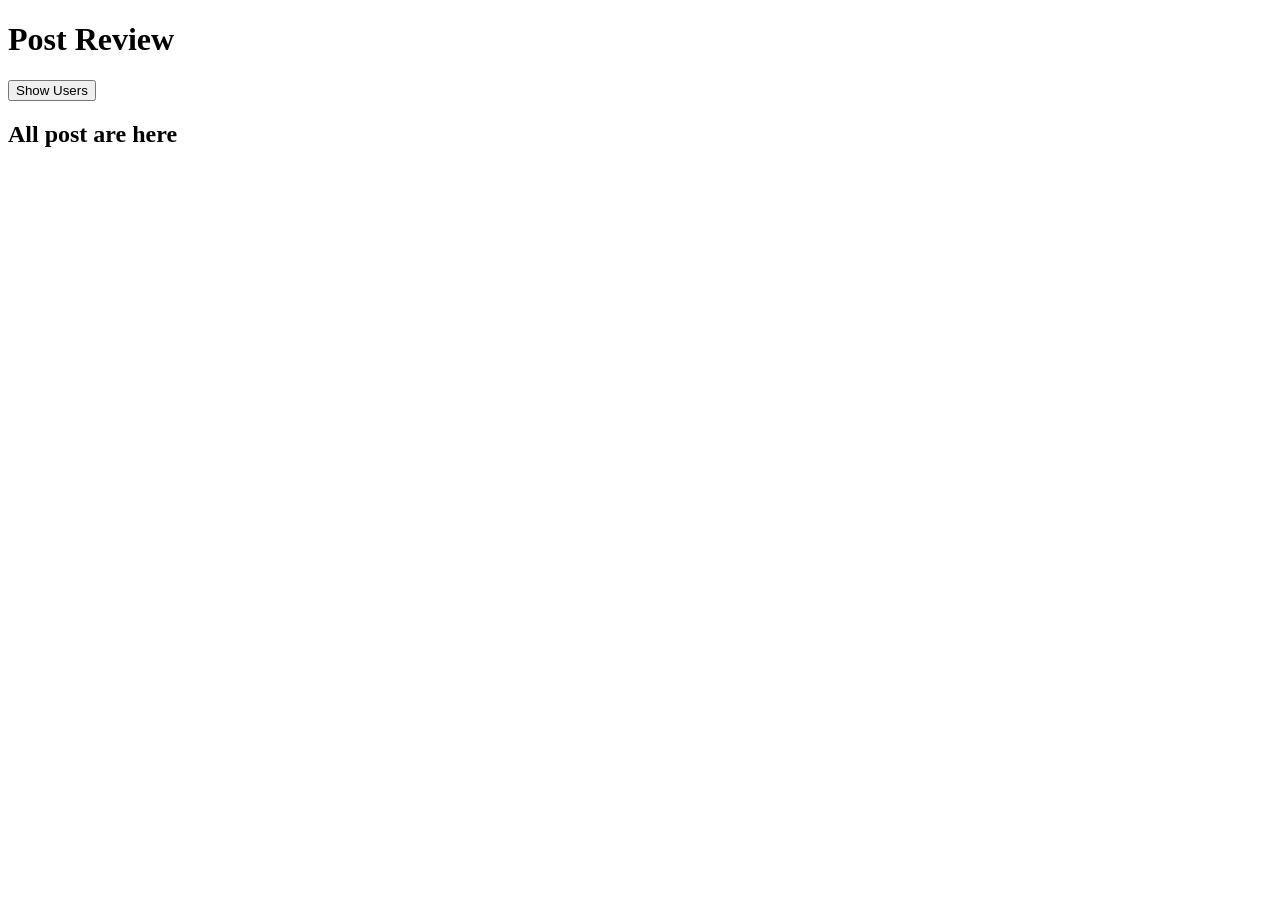
<file: javascript-all/JSON-api/index.html>
<!DOCTYPE html>
<html lang="en">
<head>
    <meta charset="UTF-8">
    <meta http-equiv="X-UA-Compatible" content="IE=edge">
    <meta name="viewport" content="width=device-width, initial-scale=1.0">
    <title>Fetch JSON</title>
</head>
<body>
    <header>
        <h1>Post Review</h1>
    </header>
    <main>
        <section>
            <div class="user-container">
                <ul id="users-list">
        
                </ul>
                <button onclick="displayUsers()">Show Users</button>
            </div>
        </section>
        <section>
            <h2>All post are here</h2>
            <div id="post-container">

            </div>
        </section>
    </main>
    <script src="./fetch.js"></script>
</body>
</html>
</file>
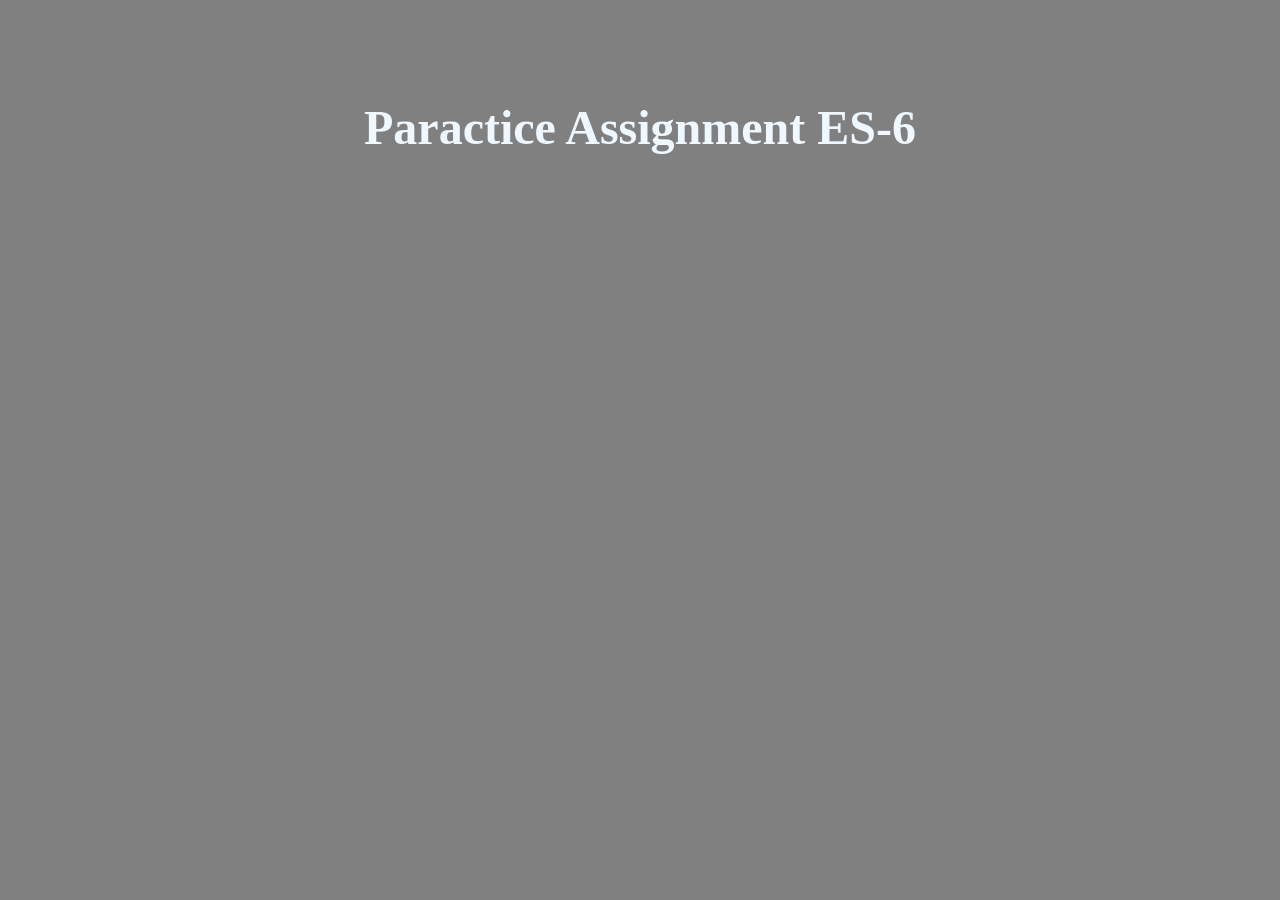
<file: javascript-all/practice-assignment -es6/index.html>
<!DOCTYPE html>
<html lang="en">
<head>
    <meta charset="UTF-8">
    <meta http-equiv="X-UA-Compatible" content="IE=edge">
    <meta name="viewport" content="width=device-width, initial-scale=1.0">
    <title>Assignment Practice ES-6</title>
    <style>
        body{
            background-color: grey;
        }
        h1{
            margin-top: 100px;
            font-size: 48px;
            text-align: center;
            color: aliceblue;
        }
    </style>
</head>
<body>
    <h1>Paractice Assignment ES-6</h1>
    <script src="./assignment.js"></script>
</body>
</html>
</file>
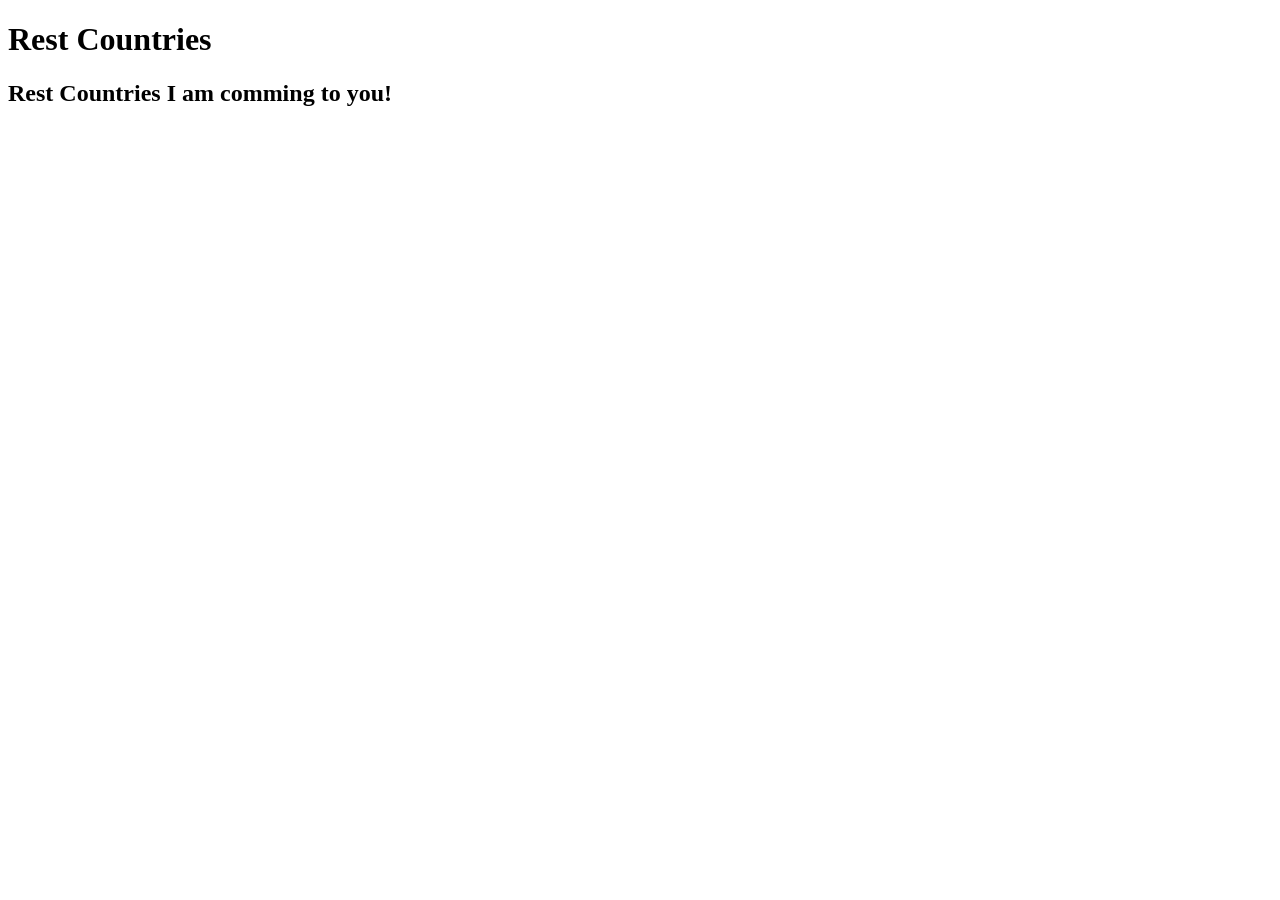
<file: javascript-all/rest-countries/index.html>
<!DOCTYPE html>
<html lang="en">
<head>
    <meta charset="UTF-8">
    <meta http-equiv="X-UA-Compatible" content="IE=edge">
    <meta name="viewport" content="width=device-width, initial-scale=1.0">
    <link rel="stylesheet" href="./style.css">
    <title>Rest Countries</title>
</head>
<body>
    <header>
        <h1>Rest Countries</h1>
    </header>
    <main>
        <h2>Rest Countries I am comming to you!</h2>
        <section>
            <div id="container" class="countries">

            </div>
        </section>
    </main>

    <script src="./rest.js"></script>
</body>
</html>
</file>
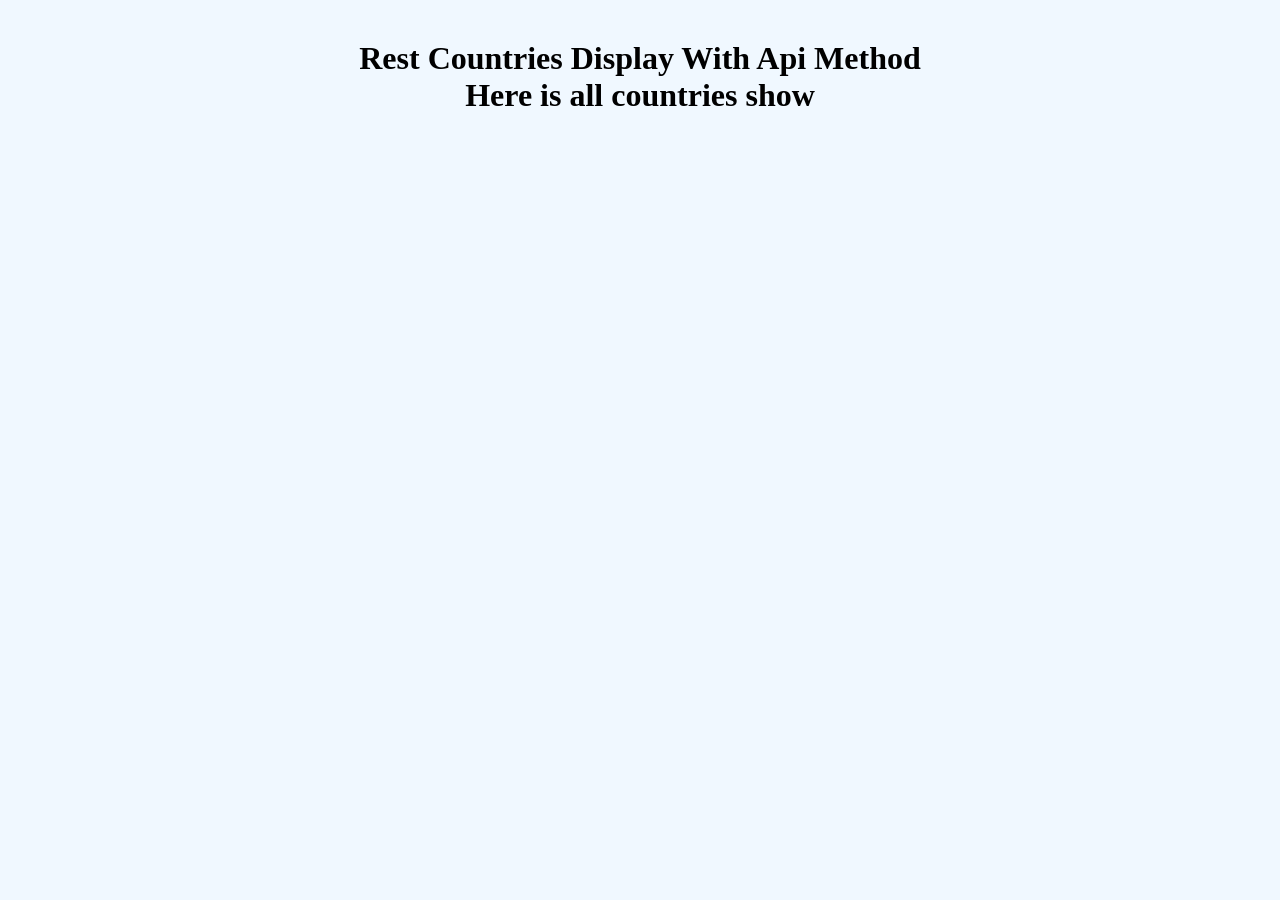
<file: react-all/rest-countries-practice/index.html>
<!DOCTYPE html>
<html lang="en">
<head>
    <meta charset="UTF-8">
    <meta http-equiv="X-UA-Compatible" content="IE=edge">
    <meta name="viewport" content="width=device-width, initial-scale=1.0">
    <link rel="stylesheet" href="./style.css">
    <title>Rest Countries Practice</title>
</head>
<body>
    <header>
        <h1>Rest Countries Display With Api Method</h1>
    </header>
    <main>
        <h1>Here is all countries show</h1>
        <section>
            <div class="container" id="container">

            </div>
        </section>
    </main>

    <script src="./restCountries.js"></script>
</body>
</html>
</file>
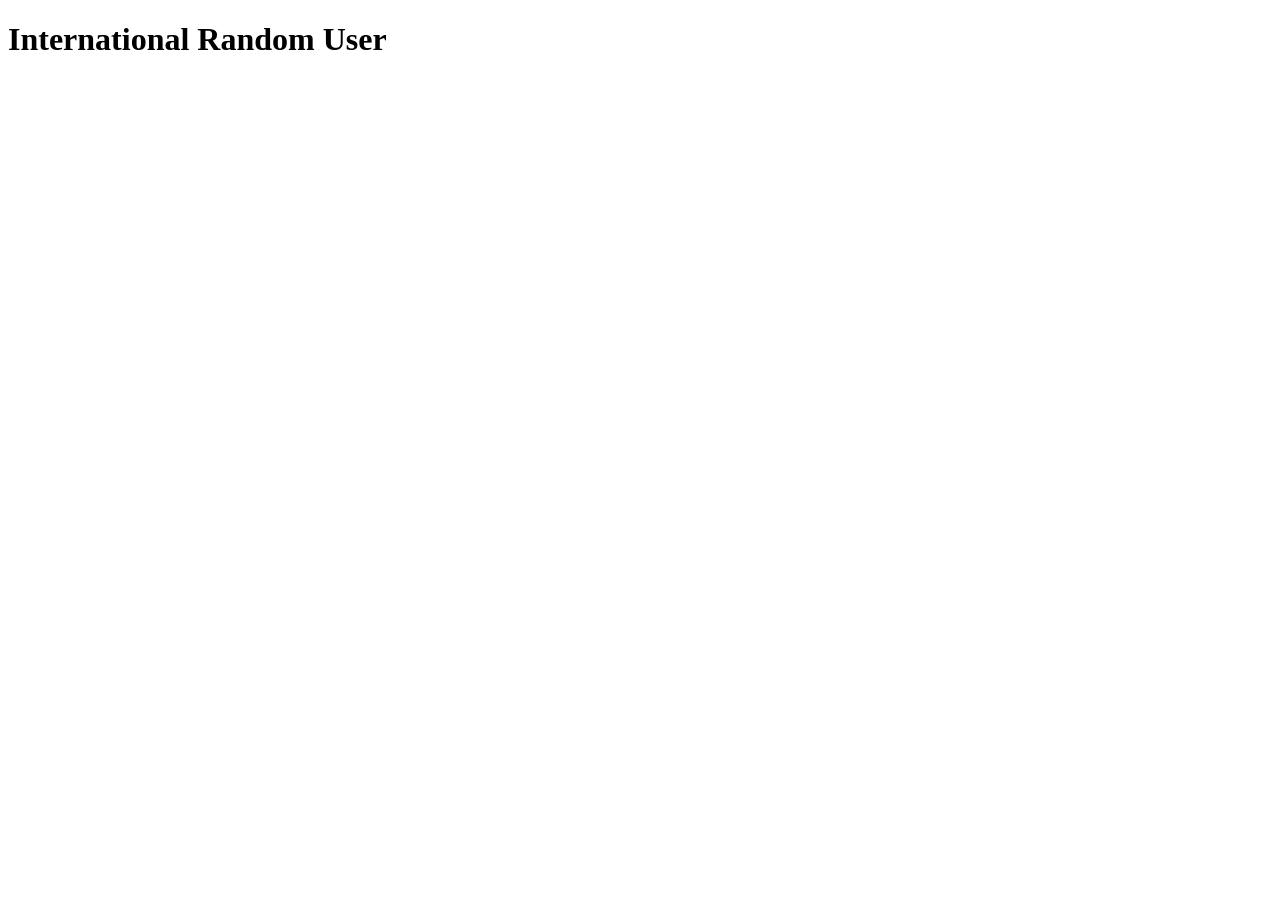
<file: javascript-all/api-example/random.html>
<!DOCTYPE html>
<html lang="en">
<head>
    <meta charset="UTF-8">
    <meta http-equiv="X-UA-Compatible" content="IE=edge">
    <meta name="viewport" content="width=device-width, initial-scale=1.0">
    <title>Random User</title>
</head>
<body>
    <header>
        <h1>International Random User</h1>
    </header>
    <main>
        <section>
            <div class="user-container">

            </div>
        </section>
    </main>

    <script src="./random.js"></script>
</body>
</html>
</file>
<file: javascript-all/rest-countries/style.css>
.countries {
    display: grid;
    grid-template-columns: repeat(3, 1fr);
    grid-gap: 20px;
}
.country {
    border: 3px solid gold;
    border-radius: 20px;
    background-color: gray;
    padding: 20px;
}
.country img {
    width: 200px;
}
</file>
<file: react-all/rest-countries-practice/style.css>
*,
*::before,
*::after {
    margin: 0;
    padding: 0;
    box-sizing: border-box;
}

body {
   background-color: aliceblue;
    margin-top: 40px;
}

h1{
    text-align: center;
}
h2 {
    margin-bottom: 20px;
    /* text-align: center; */
}

.container{
    padding: 10px;
    display: grid;
    grid-template-columns: repeat(3, 1fr);
    /* grid-template-columns: repeat(3, 1fr); */
    grid-gap: 20px;
}

.country {
    padding: 20px;
    border: 2px solid royalblue;
    border-radius: 10px;
background-color: paleturquoise;
}

.country img{
    width: 200px;
}
</file>
